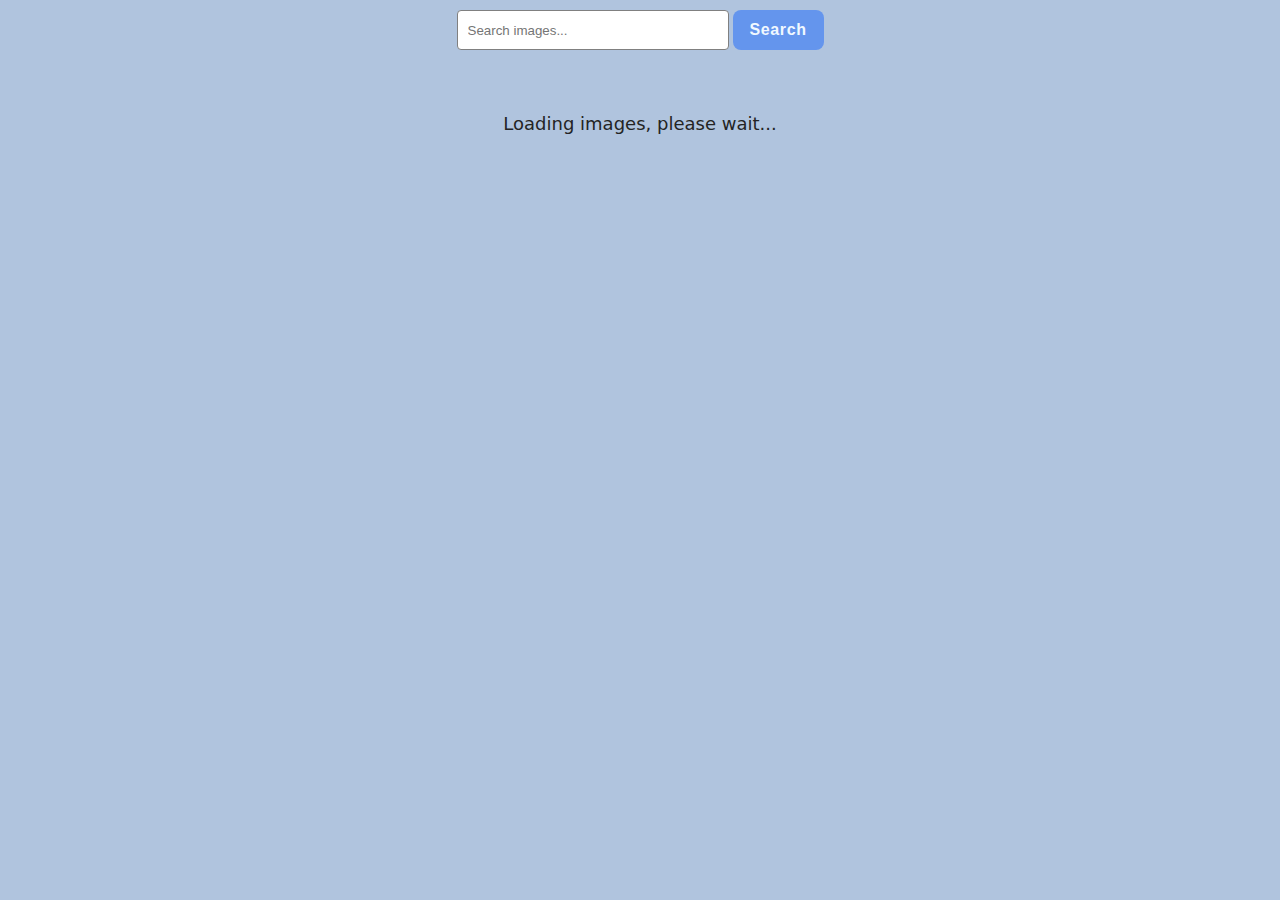
<file: src/index.html>
<!DOCTYPE html>
<html lang="en">
  <head>
    <meta charset="UTF-8" />
    <link rel="icon" type="image/svg+xml" href="/favicon.svg" />
    <meta name="viewport" content="width=device-width, initial-scale=1.0" />
    <title>Homework js 11</title>
    <link rel="stylesheet" href="./css/styles.css" />
  </head>
  <body>
    <main>
      <div class="form-container">
        <form class="form-search">
          <input
            type="text"
            class="form-input"
            name="user_query"
            placeholder="Search images..."
          />
          <button class="form-btn" type="submit">Search</button>
        </form>
      </div>
      <div class="gallery"></div>
      <div class="loader">Loading images, please wait...</div>
    </main>

    <script type="module" src="./main.js"></script>
  </body>
</html>
</file>
<file: src/css/styles.css>
/**
  |============================
  | include css partials with
  | default @import url()
  |============================
*/
/* Common styles */
@import url('./reset.css');
@import url('./base.css');
@import url('./container.css');
@import url('./animations.css');

/* Sections style */
@import url('./header.css');
@import url('./vite-promo.css');
@import url('./badges.css');
@import url('./back-link.css');
@import url('./footer.css');
@import url('./main.css');
</file>
